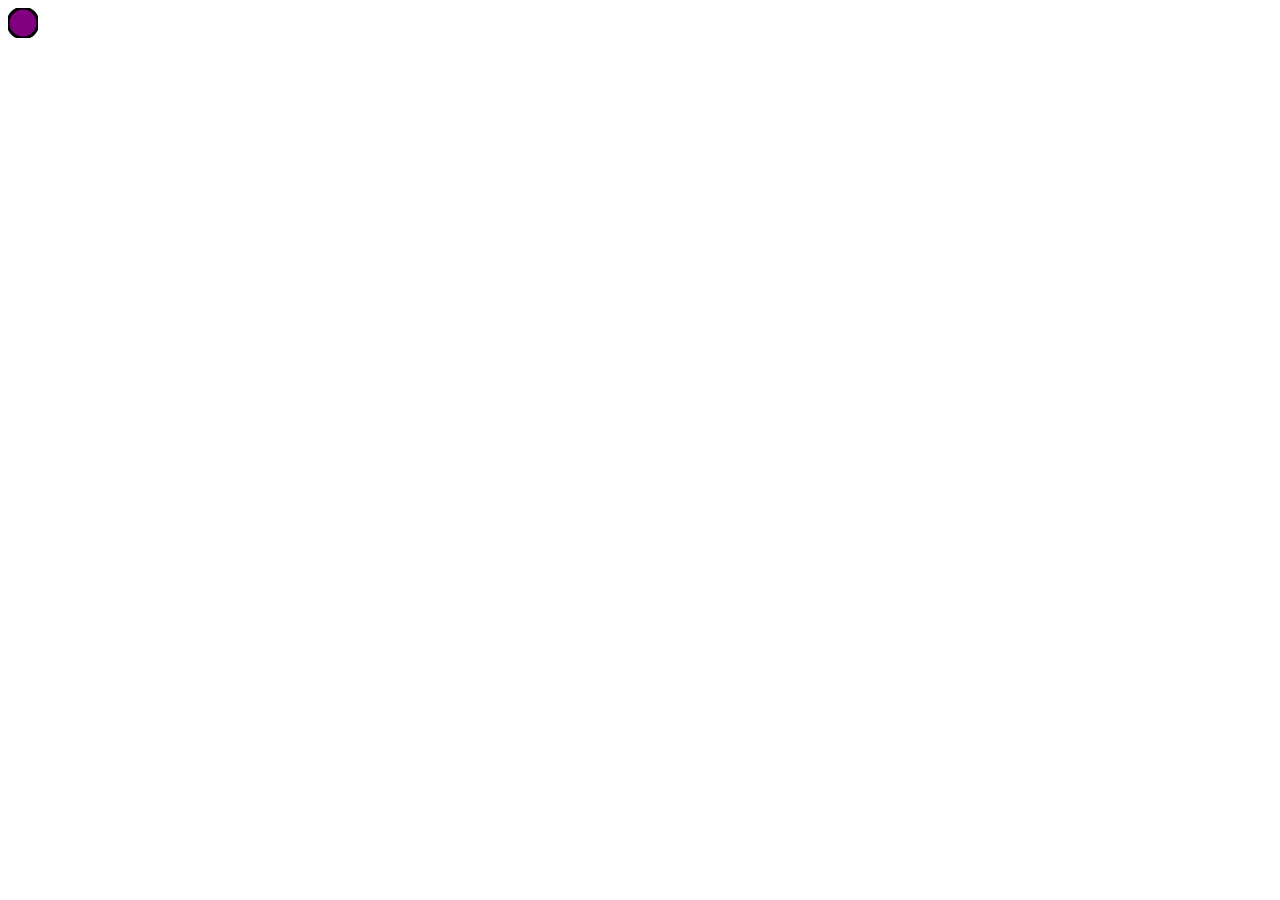
<file: src/components/Header.html>
<!DOCTYPE html>
<html lang="en">
<head>
  <meta charset="UTF-8">
  <meta http-equiv="X-UA-Compatible" content="IE=edge">
  <meta name="viewport" content="width=a, initial-scale=1.0">
  <link rel="stylesheet" href="../../css/header.css">
</head>
<body>
    <svg height="30" width="30">
      <circle cx="15" cy="15" r="15" stroke="black" stroke-width="3" fill="purple" />
    </svg>
    <span>Qualifica Blog</span>
    <a href="../pages/Home.html" target="_blank">Home</a>
    <a href="../pages/Blog.html" target="_blank">Blog</a>
    <a href="../pages/Equipe.html" target="_blank">Equipe</a>
    <a href="../pages/Contato.html" target="_blank">Contato</a>
</body>
</html>
</file>
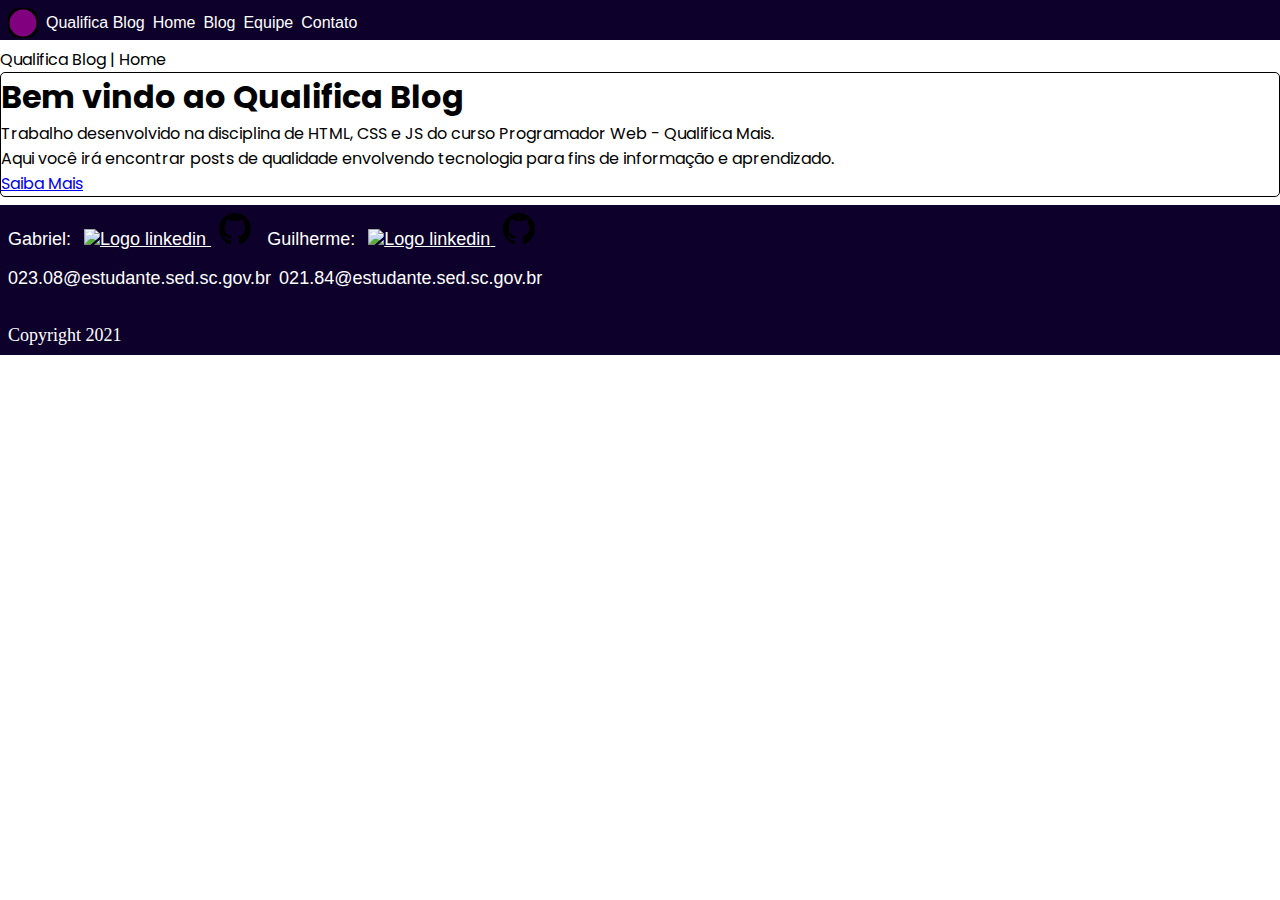
<file: src/pages/Home.html>
<!DOCTYPE html>
<html lang="pt-BR">
<head>
  <link rel = "preconnect" href = "https://fonts.googleapis.com">
  <link rel = "preconnect" href = "https://fonts.gstatic.com" crossorigin>  
  <meta charset="UTF-8">
  <meta http-equiv="X-UA-Compatible" content="IE=edge">
  <meta name="viewport" content="width=device-width, initial-scale=1.0">
  <link href="https://fonts.googleapis.com/css2?family=Poppins:wght@400;600;700&display=swap" rel="stylesheet">
  <link rel="stylesheet" href="../../css/global.css">
  <link rel="stylesheet" href="../../css/home.css">
  <title>Qualifica Blog</title>
</head>
<body>
  <header>
    <iframe src="../components/Header.html" frameborder="0" scrolling="no"></iframe>
  </header>

  <main>
    <p>Qualifica Blog | Home </p>

    <section>
      <h1>Bem vindo ao Qualifica Blog</h1>
      <p>Trabalho desenvolvido na disciplina de HTML, CSS e JS do curso Programador Web - Qualifica Mais.</p>

      <p>Aqui você irá encontrar posts de qualidade envolvendo tecnologia para fins de informação e aprendizado.
      </p>
      <span>
        <a href="Blog.html">Saiba Mais</a>  
      </span>  
    </section>
    </main>
  
  <footer>
    <iframe style="height: 150px" src="../components/Footer.html" scrolling="no" frameborder="0"></iframe>
  </footer>
  
</body>
</html>
</file>
<file: css/header.css>
body{
  display: flex;
  align-items: center;
  width:auto;
  font-family: 'Poppins', sans-serif;

}
p, span, a, svg{
  margin-right: 8px;
  text-decoration: none;
  color: white;
  
}
</file>
<file: css/global.css>
* {
  margin: 0;
  padding: 0;
  box-sizing: border-box;
  font-family: 'Poppins', sans-serif;
}

iframe {
  height: 40px;
  width: 100%;
  background-color:rgb(13,1,43);
}

footer{
  width: 100%;
  margin: 0;
  padding-top: 8px;
}
</file>
<file: css/home.css>
section{
  border: 1px solid black;
  border-radius:5px
}

h1 {
  font-weight: 700;
}

h2 {
  font-weight: 600;

}
</file>
